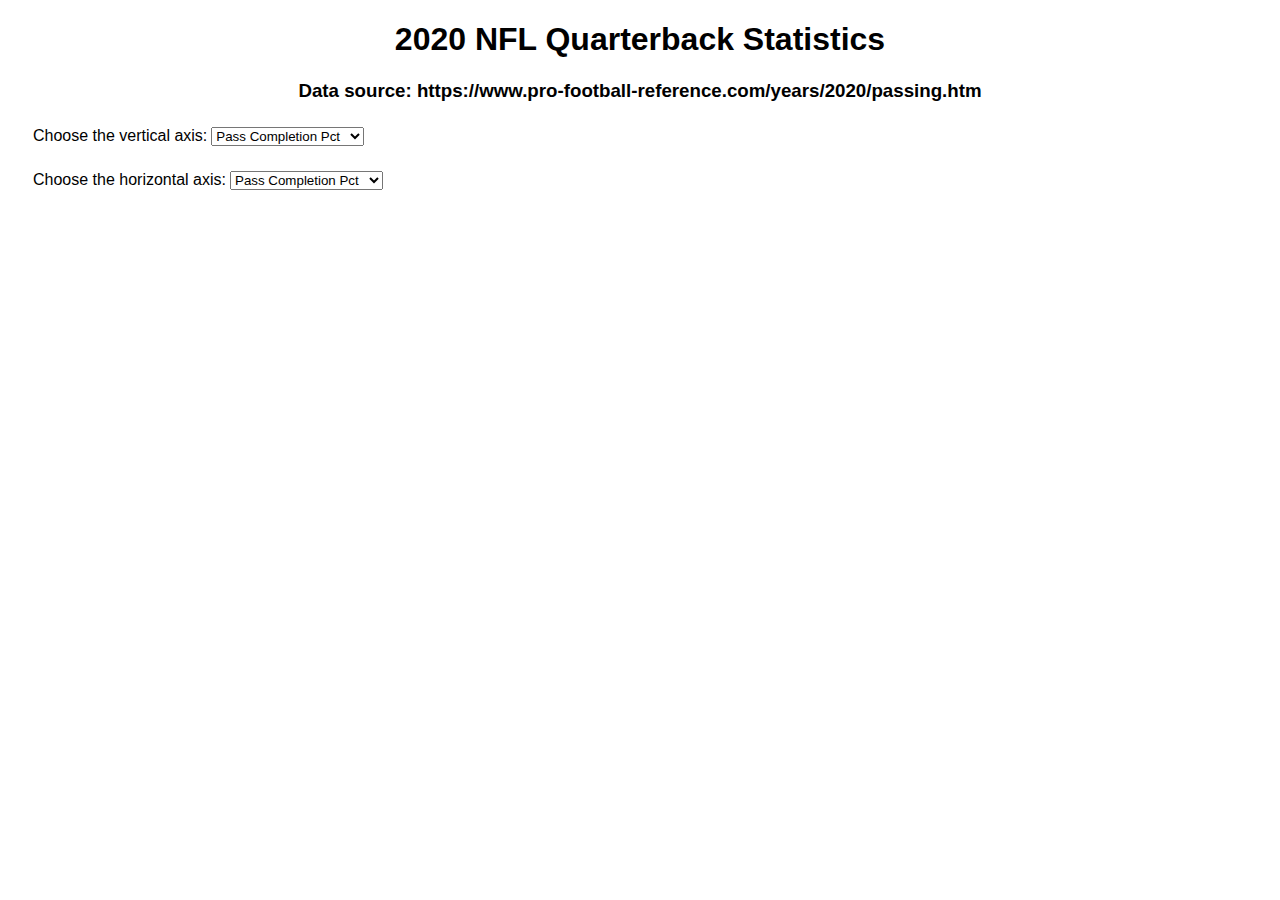
<file: Personal/FootballVisualization/frontend/www/index.html>
﻿<!DOCTYPE html>
<html lang="en">

<head>
  <meta charset="utf-8">
  <title>2020 Quarterback Statistics</title>
  <link rel="stylesheet" href="css/style.css">
</head>

<body>
  <h1 class="nfl_font">2020 NFL Quarterback Statistics</h1>
  <h2 class="nfl_font" id="dataObtained"></h2>
  <h3 class="nfl_font">Data source: https://www.pro-football-reference.com/years/2020/passing.htm</h3>
  <div class="container scatterplot">
    <div class="row">
      <div>
        <div id="myfigure">
        </div>
      </div>
    </div>
  </div>
  <div>
    <div class="axis_selection">
      <label class="nfl_font" for="verticalAxisSelection">Choose the vertical axis:</label>
      <select class="nfl_font" id="verticalAxisSelection">
      </select>
    </div>
    <div class="axis_selection">
      <label class="nfl_font" for="horizontalAxisSelection">Choose the horizontal axis:</label>
      <select class="nfl_font" id="horizontalAxisSelection">
      </select>
    </div>
  </div>

  <!-- page content -->
  <script src="js/jquery-1.11.0.min.js"></script>
  <script src="js/bootstrap.min.js"></script>
  <script src="js/d3.v4.js"></script>
  <script src="js/football-viz.js"></script>
</body>

</html>
</file>
<file: Personal/FootballVisualization/frontend/www/css/style.css>
h1, h2, h3 {
	text-align: center;
}

.nfl_font {
	font-family: Arial, Helvetica, sans-serif;
}

.axis_selection {
	margin: 25px;
}

.scatterplot {
	background-color: green
}

.scatterplot_font {
	font-family: Arial, Helvetica, sans-serif;
	color: white
}

.axis_font {
	font-family: Arial, Helvetica, sans-serif;
	color: white
}
</file>
